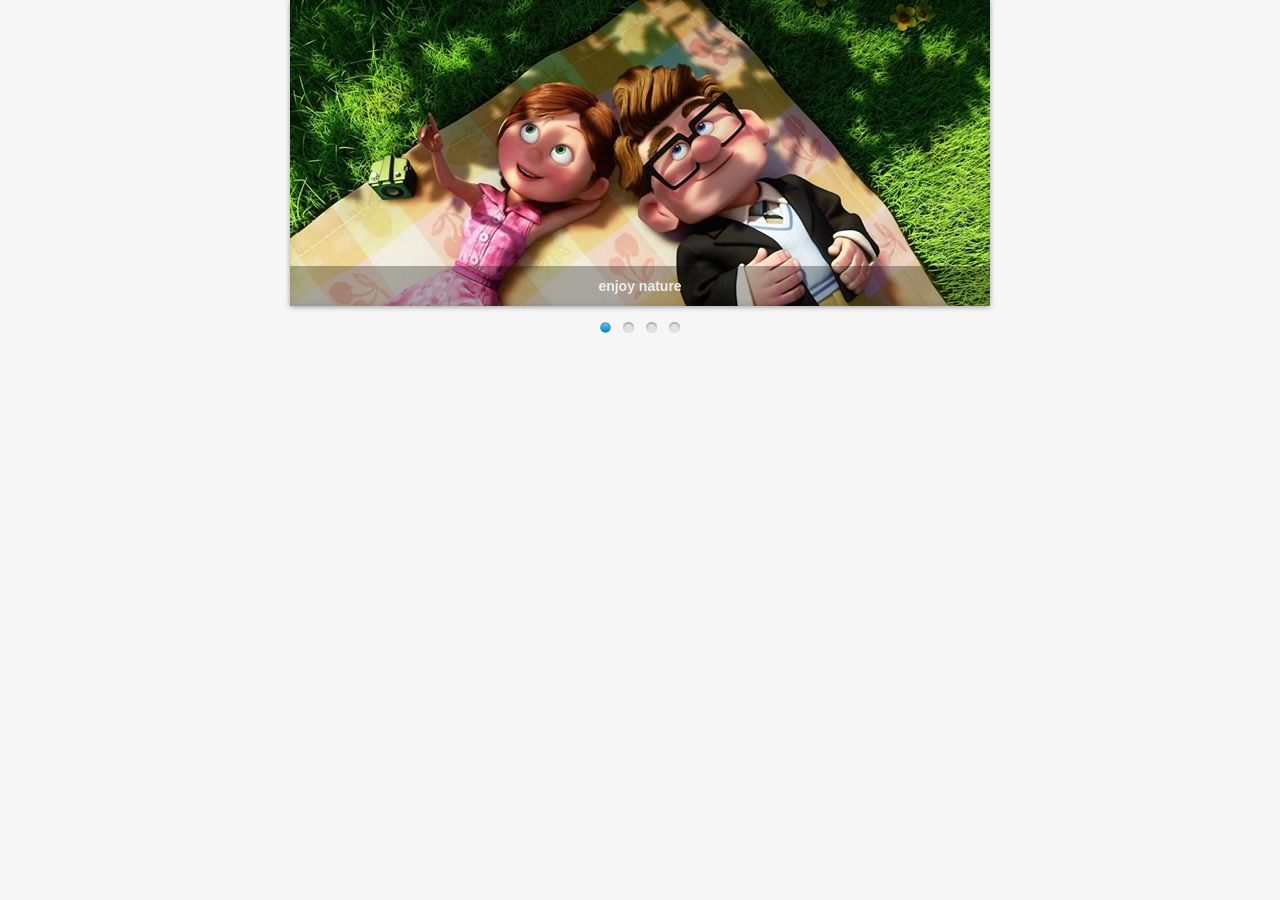
<file: Projects/saikiran/home.html>
<!DOCTYPE html>
<html>
<head>
    <title>Tapti Hostel | Home</title>
    <link href="../../css/slider.css" rel="stylesheet" type="text/css" />
    <script src="../../script/slider.js" type="text/javascript"></script>
    <link href="../../css/home.css" rel="stylesheet" type="text/css" />
</head>
<body>
    <div id="sliderFrame">
        <div id="slider">
            <img class="fit" src="../../img/good/nature1.jpg" alt="enjoy nature" />
            <img class="fit" src="../../img/good/nature2.jpg" alt="feel nature" />
            <img class="fit" src="../../img/good/nature3.jpg" alt="get happier" />
            <img class="fit" src="../../img/good/nature4.jpg" alt="praise for good" />
        </div>
    </div>
</body>
</html>
</file>
<file: css/slider.css>
/* http://www.menucool.com */

#sliderFrame, #sliderFrame div {
    box-sizing: content-box;
}
#sliderFrame 
{
    position:relative;
    width:700px;
    margin:0 auto; /*center-aligned*/
}

#slider, #slider div.sliderInner {
    width:700px;height:306px;/* Must be the same size as the slider images */
}

#slider {
	background:#fff url(../img/pages/home/loading.gif) no-repeat 50% 50%;
	position:relative;
	margin:0 auto; /*center-aligned*/
    transform: translate3d(0,0,0);
    box-shadow: 0px 1px 5px #999999;
}

/* image wrapper */
#slider a.imgLink, #slider div.video {
	z-index:2;
	position:absolute;
	top:0px;left:0px;border:0;padding:0;margin:0;
	width:100%;height:100%;
}
#slider .video {
	background:transparent url(video.png) no-repeat 50% 50%;
}

/* Caption styles */
#slider div.mc-caption-bg, #slider div.mc-caption-bg2 {
	position:absolute;
	width:100%;
	height:auto;
	padding:10px 0;/* 10px will increase the height.*/
	left:0px; /*if the caption needs to be aligned from right, specify by right instead of left. i.e. right:20px;*/
	bottom:0px;/*if the caption needs to be aligned from top, specify by top instead of bottom. i.e. top:150px;*/
	z-index:3;
	overflow:hidden;
	font-size: 0;
}
#slider div.mc-caption-bg 
{
    /* NOTE: Its opacity is to be set through the sliderOptions.captionOpacity setting in the js-image-slider.js file.*/
	background:Black;/* or any other colors such as White, or: background:none; */
}
#slider div.mc-caption-bg2 {
    background:none;
}
#slider div.mc-caption {
	font: bold 14px/20px Arial;
	color:#EEE;
	z-index:4;
	text-align:center;
    background:none;
}
#slider div.mc-caption a {
	color:#FB0;
}
#slider div.mc-caption a:hover {
	color:#DA0;
}


/* ------ built-in navigation bullets wrapper ------*/
/* Note: check themes\2\js-image-slider.css to see how to hide nav bullets */
#slider div.navBulletsWrapper  {
    top:320px;/* Its position is relative to the #slider */
	text-align:center;
	background:none;
	position:relative;
	z-index:5;
}

/* each bullet */
#slider div.navBulletsWrapper div 
{
    width:11px; height:11px;
    font-size:0;color:White;/*hide the index number in the bullet element*/
    background:transparent url(../img/pages/home/bullet.png) no-repeat 0 0;
    display:inline-block; *display:inline; zoom:1;
    overflow:hidden;cursor:pointer;
    margin:0 6px;/* set distance between each bullet*/
}

#slider div.navBulletsWrapper div.active {background-position:0 -11px;}


/* --------- Others ------- */

#slider div.loading 
{
    width:100%; height:100%;
    background:transparent url(../img/pages/home/loading.gif) no-repeat 50% 50%;
    filter: alpha(opacity=60);
    opacity:0.6;
    position:absolute;
    left:0;
    top:0; 
    z-index:9;
}

#slider img, #slider>b, #slider a>b {
	position:absolute; border:none; display:none;
}

#slider div.sliderInner {
	overflow:hidden; 
	-webkit-transform: rotate(0.000001deg);/* fixed the Chrome not crop border-radius bug*/
	position:absolute; top:0; left:0;
}

#slider>a, #slider video, #slider audio {display:none;}
#slider div {-webkit-transform: translate3d(0,0,0);transform: translate3d(0,0,0);}
</file>
<file: css/home.css>
/* For generic page styles. Not for sliders. */

body {background:#F6F6F6;font:normal 0.9em Arial; margin:0; padding:0; padding-bottom:60px;}
h2 {display:inline;}
.div1, .div2 {width:700px;margin:0 auto;}
.div1 {margin-top:30px;margin-bottom:60px;text-align:center;line-height:20px;}
.div1 P {font-size:18px;}
.div1 a, .div2 a {color:#07C; }
.div1 a {margin:0 8px;}
.div1 a.current {color:black; text-decoration:none;}
.div2 {margin-top:70px;}
.div2 li {padding-top:6px;padding-bottom:6px;}
.green {color:Green;}
.cn {font-family: "Courier New", Georgia;}
#status {display:inline-block; margin-left:26px;line-height:50px;height:50px;vertical-align:middle;}

.code
{
    border: dashed 1px #BCBCCB; padding:8px 12px; background-color: #F3F3F9; white-space:pre; font-family:"Courier New", Georgia;
    font-size:12px; margin:6px 0;overflow:auto; 
}

.fit {
height:700px;
width:306px;
}
</file>
